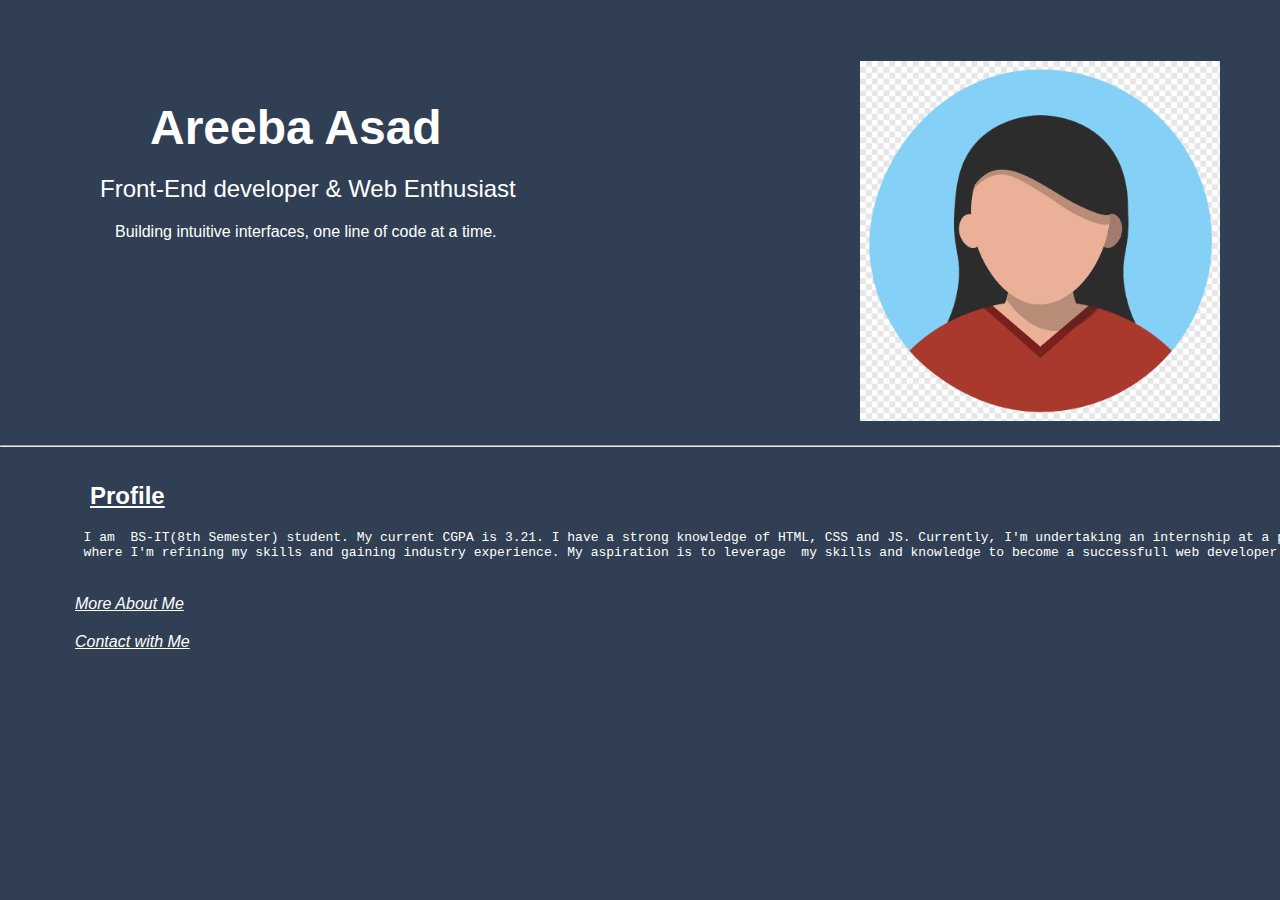
<file: index.html>
<!DOCTYPE html>
<html lang="en">
<head>
    <meta charset="UTF-8">
    <meta name="viewport" content="width=device-width, initial-scale=1.0">
    <title>home page</title>
    <link rel="stylesheet" href="index.css">
</head>
<body>
    
    <header class="hero-section">
        <div class="container">
            <h1>Areeba Asad</h1>
               <h2>Front-End developer & Web Enthusiast</h2>
               <p>Building intuitive interfaces, one line of code at a time.</p>
              <img src="girl.jgp.png" alt="">
        </div>
    </header>
    <hr>
    <section class="about-section">
        <h2 class="about">Profile</h2>
            <pre>
            I am  BS-IT(8th Semester) student. My current CGPA is 3.21. I have a strong knowledge of HTML, CSS and JS. Currently, I'm undertaking an internship at a pakistan-based company,
            where I'm refining my skills and gaining industry experience. My aspiration is to leverage  my skills and knowledge to become a successfull web developer. 
            </pre>
            
    </section>
            <div class="box">
                <ul>
                <li><a href="details.html"><i class="detail">More About Me</i></a></li>
                <li><a href="Contactus.html"><i class="contact">Contact with Me</i></a></li>
            </ul>
             </div>
    
</body>
</html>
</file>
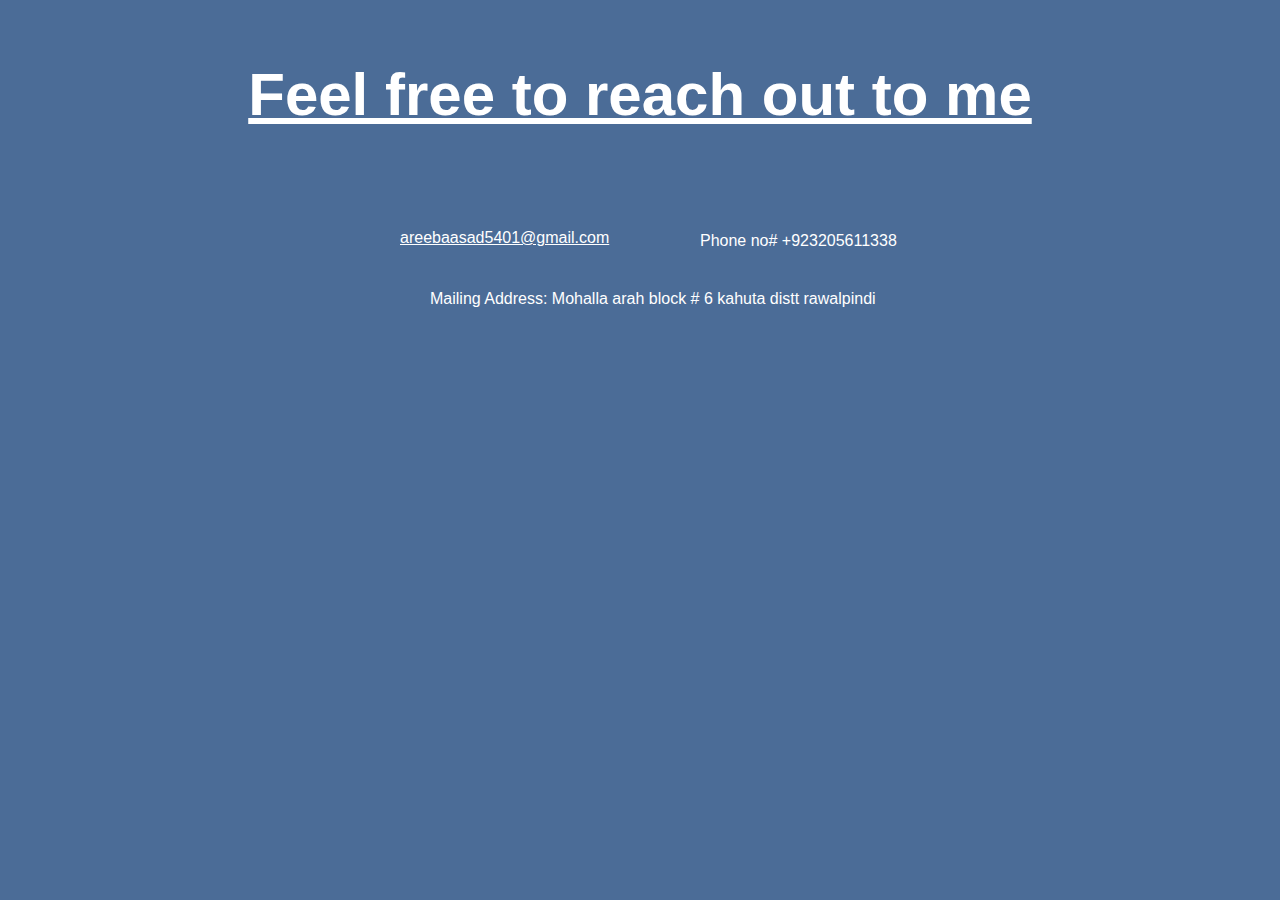
<file: contactus.html>
<!DOCTYPE html>
<html lang="en">
<head>
    <meta charset="UTF-8">
    <meta name="viewport" content="width=device-width, initial-scale=1.0">
    <title>Information</title>
    <link rel="stylesheet" href="contactus.css">
</head>
<body>
   <div class="container">
      <h1>Feel free to reach out to me </h1>
   </div>
     <div class="email">
        <a href="email.com">areebaasad5401@gmail.com</a>
     </div>
     <div class="ph-num">
        <p>Phone no# +923205611338</p>
     </div>
   
     <div class="address">
        <p>Mailing Address: Mohalla arah block # 6 kahuta distt rawalpindi</p>
     </div>
   
</body>
</html>
</file>
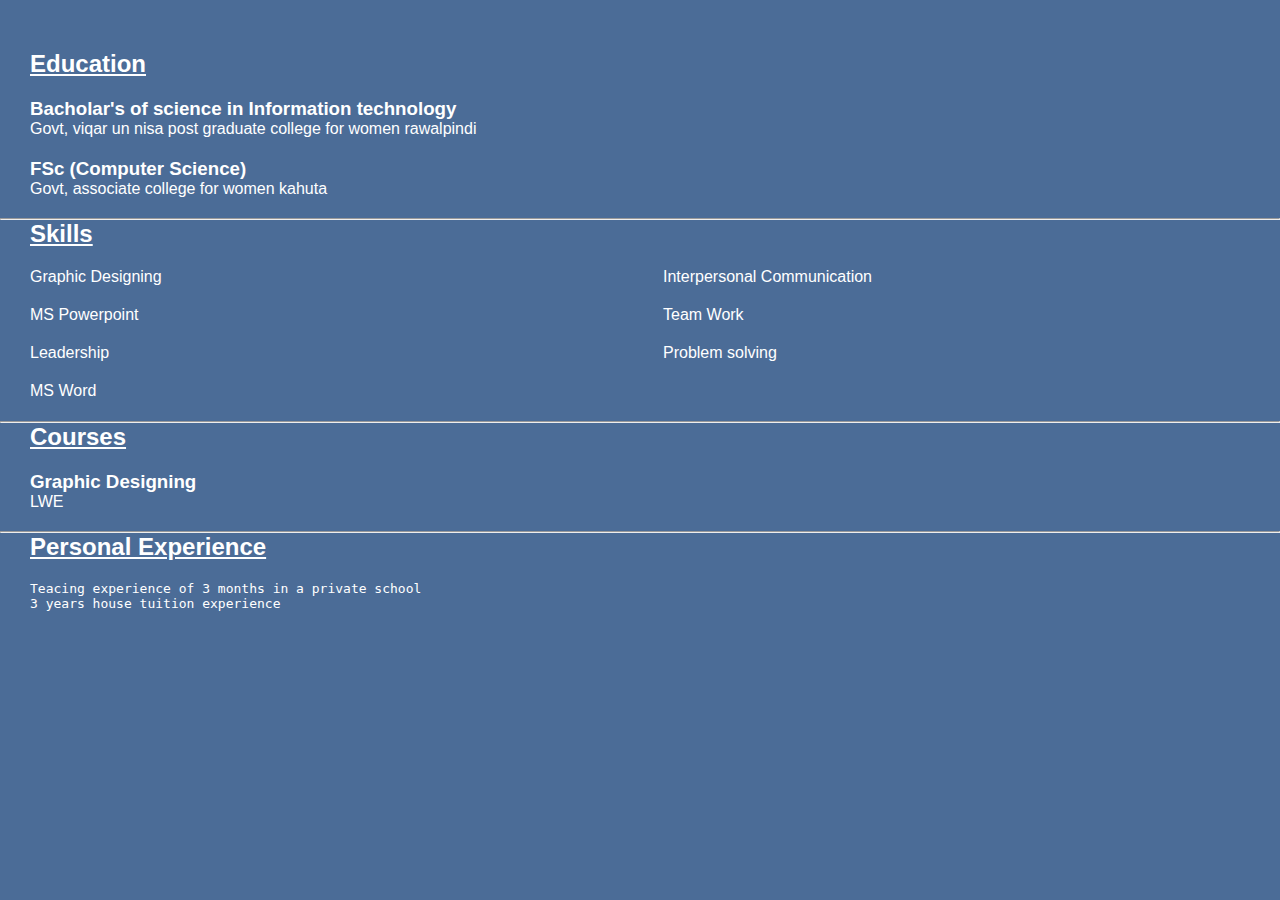
<file: details.html>
<!DOCTYPE html>
<html lang="en">
<head>
    <meta charset="UTF-8">
    <meta name="viewport" content="width=device-width, initial-scale=1.0">
    <title>Education</title>
    <link rel="stylesheet" href="detail.css">
</head>
<body>
      <div class="education">
        <h2>Education</h2>
        
        <h3>Bacholar's of science in Information technology</h3>
        <p>Govt, viqar un nisa post graduate college for women rawalpindi</p>
      </div>
      <div class="education 2">
        <h3>FSc (Computer Science)</h3>
        <p>Govt, associate college for women kahuta</p>
        <hr>
      </div>
      <div class="skills">
        <h2>Skills</h2>
        <ul>
          <li>Graphic Designing</li>
          <li>MS Powerpoint</li>
          <li>Leadership</li>
          <li>MS Word</li>
          <li>Interpersonal Communication</li>
          <li>Team Work</li>
          <li>Problem solving</li>
        </ul>
        <hr>
      </div>
      <div class="courses">
      
        <h2>Courses</h2>
      
        <h3>Graphic Designing</h3>
         <p>LWE</p>
         <hr>
      </div>
      <div class="experience">
        <h2>Personal Experience</h2>
        <pre>Teacing experience of 3 months in a private school
3 years house tuition experience</pre>
      </div>
</body>
</html>
</file>
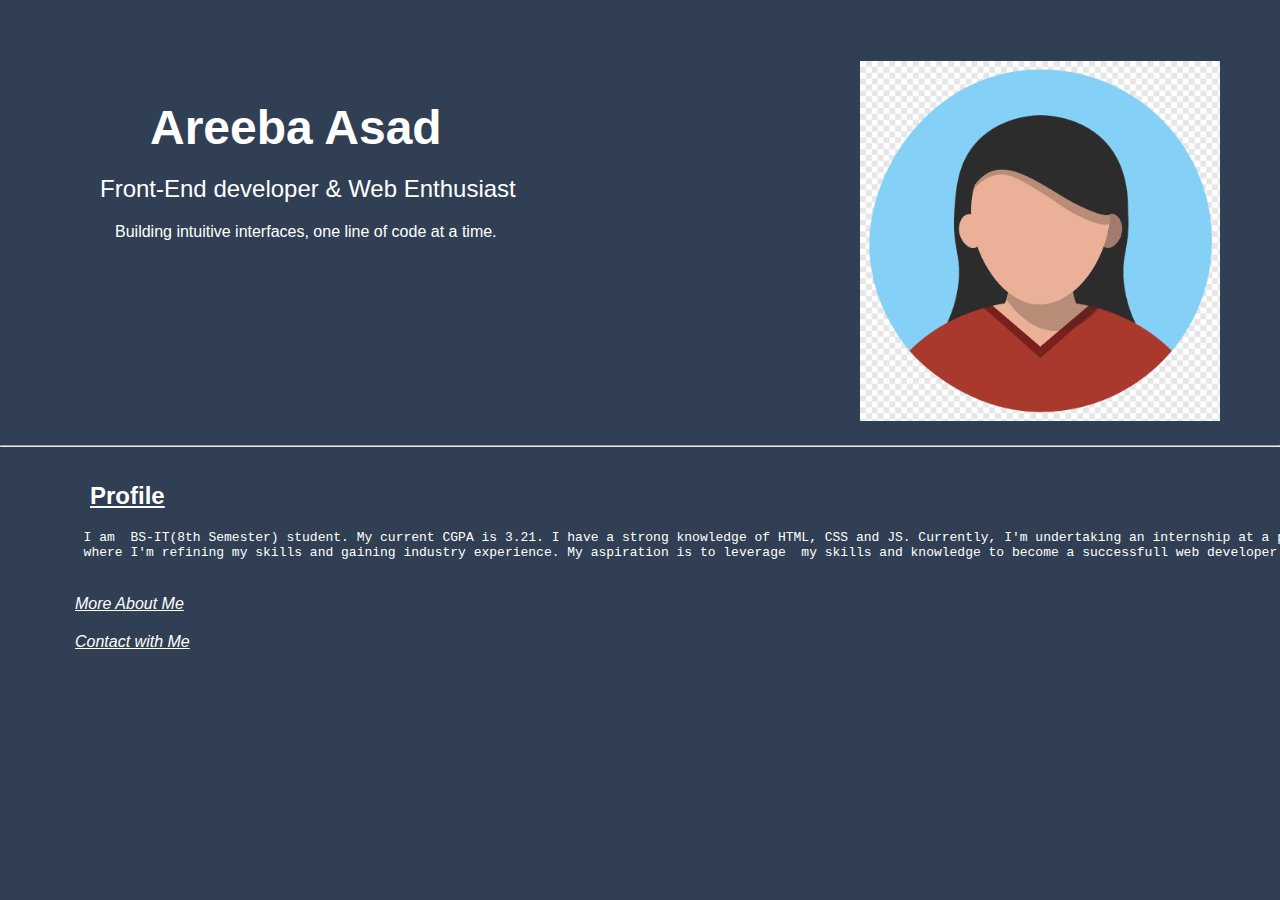
<file: homepage.html>
<!DOCTYPE html>
<html lang="en">
<head>
    <meta charset="UTF-8">
    <meta name="viewport" content="width=device-width, initial-scale=1.0">
    <title>home page</title>
    <link rel="stylesheet" href="homepage.css">
</head>
<body>
    
    <header class="hero-section">
        <div class="container">
            <h1>Areeba Asad</h1>
               <h2>Front-End developer & Web Enthusiast</h2>
               <p>Building intuitive interfaces, one line of code at a time.</p>
              <img src="girl.jgp.png" alt="">
        </div>
    </header>
    <hr>
    <section class="about-section">
        <h2 class="about">Profile</h2>
            <pre>
            I am  BS-IT(8th Semester) student. My current CGPA is 3.21. I have a strong knowledge of HTML, CSS and JS. Currently, I'm undertaking an internship at a pakistan-based company,
            where I'm refining my skills and gaining industry experience. My aspiration is to leverage  my skills and knowledge to become a successfull web developer. 
            </pre>
            
    </section>
            <div class="box">
                <ul>
                <li><a href="details.html"><i class="detail">More About Me</i></a></li>
                <li><a href="Contactus.html"><i class="contact">Contact with Me</i></a></li>
            </ul>
             </div>
    
</body>
</html>
</file>
<file: index.css>
*{
    box-sizing: border-box;
    margin: 0;
    padding: 0;
}

body{
    font-family: Arial, Helvetica, sans-serif ;
    background-color: #303f53 ;
   /* background-image: url(lake.jpg); */
}
.hero-section{
    margin-top: 100px;
}
img{
     width: 40vh;
     height: 40vh;
     /* float: right; */
    margin-left: 95%;
    margin-top: -180px;
}
.container{
    max-width: 800px;
    margin-left: 100px;
    /* display: flex; */
    /* text-align: center; */
}
h1{
    font-size: 48px;
    color: #fff;
    margin-left: 50px;
    margin-bottom: 20px;
    font-weight: bold;
}
h2{
    font-size: 24px;
    color: #fff;
    margin-bottom: 20px;
    font-weight: normal;
}
p{
    margin-left: 15px;
    color: #fff;
}
hr{
    margin-top: 20px;
    border-radius: 2px solid gray;
    width: 100%;
    
}
.about{
    color: #fff;
    margin-left: 90px;
    margin-top: 35px;
    font-weight: bold;
    text-decoration: underline;
}
pre{
    color: #fff;
    margin-left: -10px;
}
.box ul{
     list-style: none;
     margin-left: 75px;

}
.box li a {
     color: #fff;
    
}
.box ul li{
    
    margin-top: 20px;
}
.detail{
    margin-top: 20px;
}
</file>
<file: contactus.css>
*{
    box-sizing: border-box;
    margin: 0;
    padding: 0;
}
body{
    font-family: Arial, Helvetica, sans-serif ;
    background-color: #4b6c97;
    color: white;
}
.container{
    font-size: 30px;
    text-align: center;
    margin-top: 60px;
    text-decoration: underline;

}
.email{
    margin-top: 100px;
    margin-left: 400px;
}
.email a{
    color: white;
}
.ph-num{
    cursor: pointer;
    margin-left: 700px;
    margin-top: -15px;
}
.address{
    margin-left: 430px;
    margin-top: 40px;
}
</file>
<file: detail.css>
*{
    box-sizing: border-box;
    margin: 0;
    padding: 0;
}
body{
    font-family: Arial, Helvetica, sans-serif ;
    background-color: #4b6c97;
    color: white;
}
.education h2{
    margin-top: 50px;
    margin-left: 30px;
    text-decoration: underline;
}
hr{
    margin-top: 20px;
    border-radius: 2px solid gray;
    width: 100%;
}
.education h3{
     margin-top: 20px;
     margin-left: 30px;
}
.education p{
    margin-left: 30px;
}
.skills h2{
     /* margin-top: 20px; */
     margin-left: 30px;
     text-decoration: underline;
}
.skills ul {
    list-style: none;
    margin-left: 30px;
    margin-top: 20px;
    columns: 2;
    /* column-gap: 0.5%; */
}
.skills ul li{
    margin-bottom: 20px;
}
.courses h2{
    /* margin-top: 20px; */
    margin-left: 30px;
    text-decoration: underline;
}
.courses h3{
    margin-top: 20px;
    margin-left: 30px;
}
.courses p{
    margin-left: 30px;
}
.experience h2{
    /* margin-top: 20px; */
    margin-left: 30px;
    text-decoration: underline;
}
.experience pre{
    margin-top: 20px;
    margin-left: 30px;
}
</file>
<file: homepage.css>
*{
    box-sizing: border-box;
    margin: 0;
    padding: 0;
}
body{
    font-family: Arial, Helvetica, sans-serif ;
    background-color: #303f53 ;
   /* background-image: url(lake.jpg); */
}
.hero-section{
    margin-top: 100px;
}
img{
     width: 40vh;
     height: 40vh;
     /* float: right; */
    margin-left: 95%;
    margin-top: -180px;
}
.container{
    max-width: 800px;
    margin-left: 100px;
    /* display: flex; */
    /* text-align: center; */
}
h1{
    font-size: 48px;
    color: #fff;
    margin-left: 50px;
    margin-bottom: 20px;
    font-weight: bold;
}
h2{
    font-size: 24px;
    color: #fff;
    margin-bottom: 20px;
    font-weight: normal;
}
p{
    margin-left: 15px;
    color: #fff;
}
hr{
    margin-top: 20px;
    border-radius: 2px solid gray;
    width: 100%;
    
}
.about{
    color: #fff;
    margin-left: 90px;
    margin-top: 35px;
    font-weight: bold;
    text-decoration: underline;
}
pre{
    color: #fff;
    margin-left: -10px;
}
.box ul{
     list-style: none;
     margin-left: 75px;

}
.box li a {
     color: #fff;
    
}
.box ul li{
    
    margin-top: 20px;
}
.detail{
    margin-top: 20px;
}
</file>
